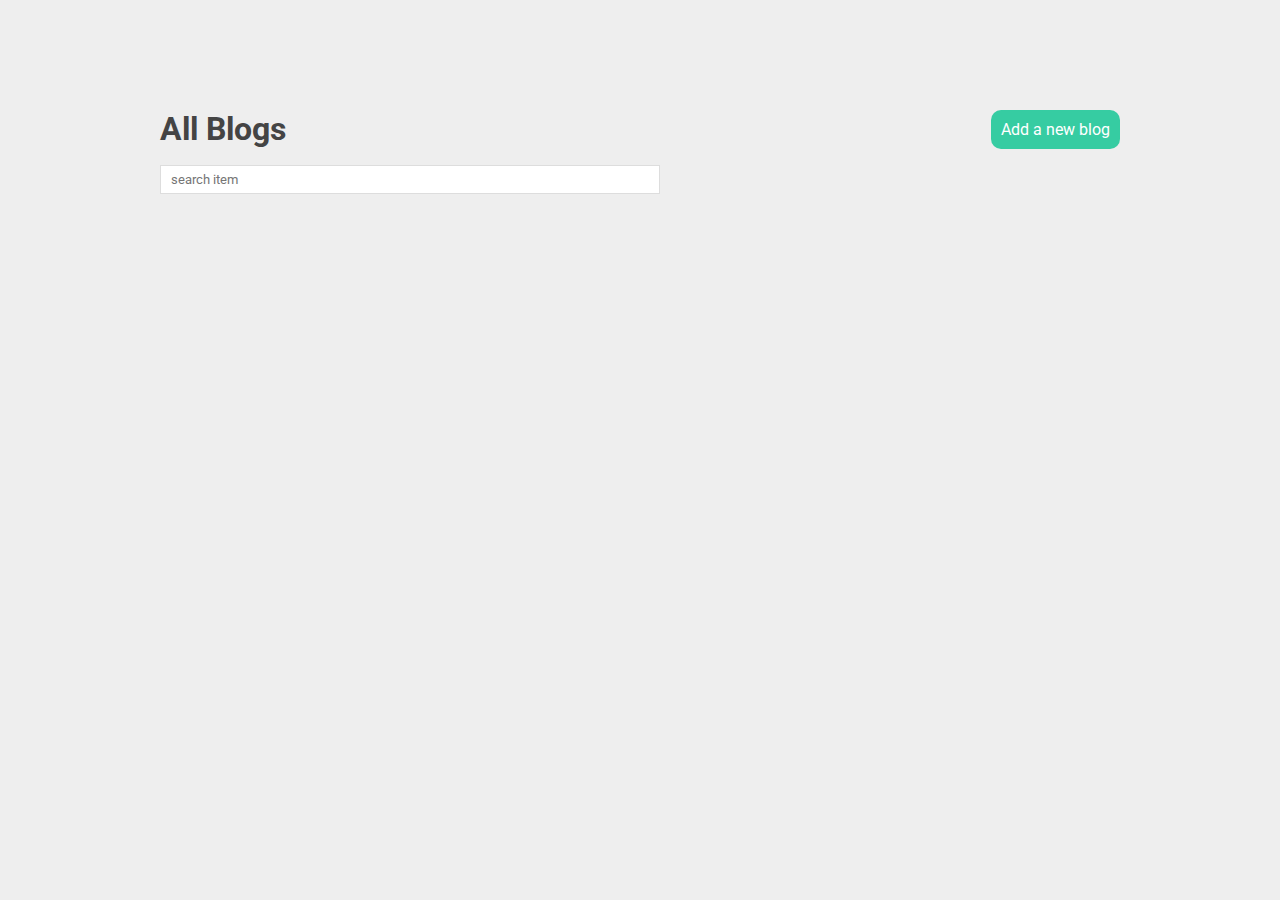
<file: index.html>
<html lang="en">
<head>
  <meta charset="UTF-8">
  <meta name="viewport" content="width=device-width, initial-scale=1.0">
  <link rel="stylesheet" href="styles.css">
  <title>JSON Server</title>
</head>
<body>

  <nav>
    <h1>All Blogs</h1>
    <a href="/create.html">Add a new blog</a>
  </nav>

  <form class="search">
    <input type="text" name="term" placeholder="search item">
  </form> 
    
  <div class="blogs">
    <!-- inject blogs here from js -->
  </div>

  <script src="js/index.js"></script>
</body>
</html>
</file>
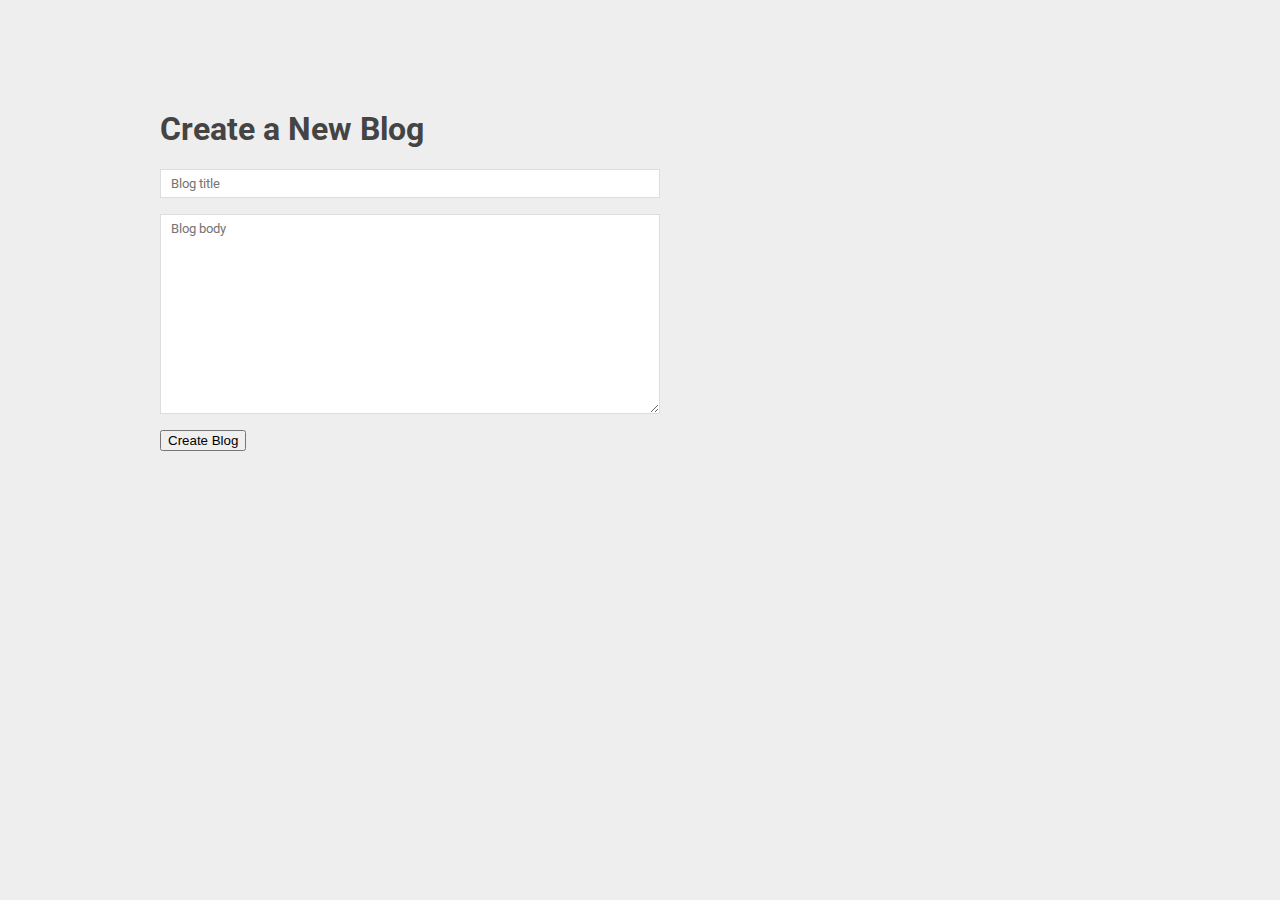
<file: create.html>
<html lang="en">
<head>
  <meta charset="UTF-8">
  <meta name="viewport" content="width=device-width, initial-scale=1.0">
  <link rel="stylesheet" href="styles.css">
  <title>JSON Server</title>
</head>
<body>
  
  <h1>Create a New Blog</h1>

  <form>
    <input type="text" name="title" required placeholder="Blog title">
    <textarea name="body" required placeholder="Blog body"></textarea>
    <button>Create Blog</button>
  </form>

  <script src="js/create.js"></script>
</body>
</html>
</file>
<file: styles.css>
@import url('https://fonts.googleapis.com/css2?family=Roboto:wght@300;400;500;700&display=swap');

/* base styles */
body {
  background: #eee;
  font-family: 'Roboto';
  color: #444;
  max-width: 960px;
  margin: 100px auto;
  padding: 10px;
}
nav {
  display: flex;
  justify-content: space-between;
}
nav h1 {
  margin: 0;
}
nav a {
  color: white;
  text-decoration: none;
  background: #36cca2;
  padding: 10px;
  border-radius: 10px;
}
form {
  max-width: 500px;
}
input, textarea {
  display: block;
  margin: 16px 0;
  padding: 6px 10px;
  width: 100%;
  border: 1px solid #ddd;
  font-family: 'Roboto';
}
textarea {
  min-height:200px;
}

.post{
  padding: 16px;
  background: white;
  border-radius: 10px;
  margin: 20px 0;
}

.post h2{
  margin: 0;
}
.post p{
  margin-top: 0;
}
.post a{
  color: #36cca2;
}
</file>
